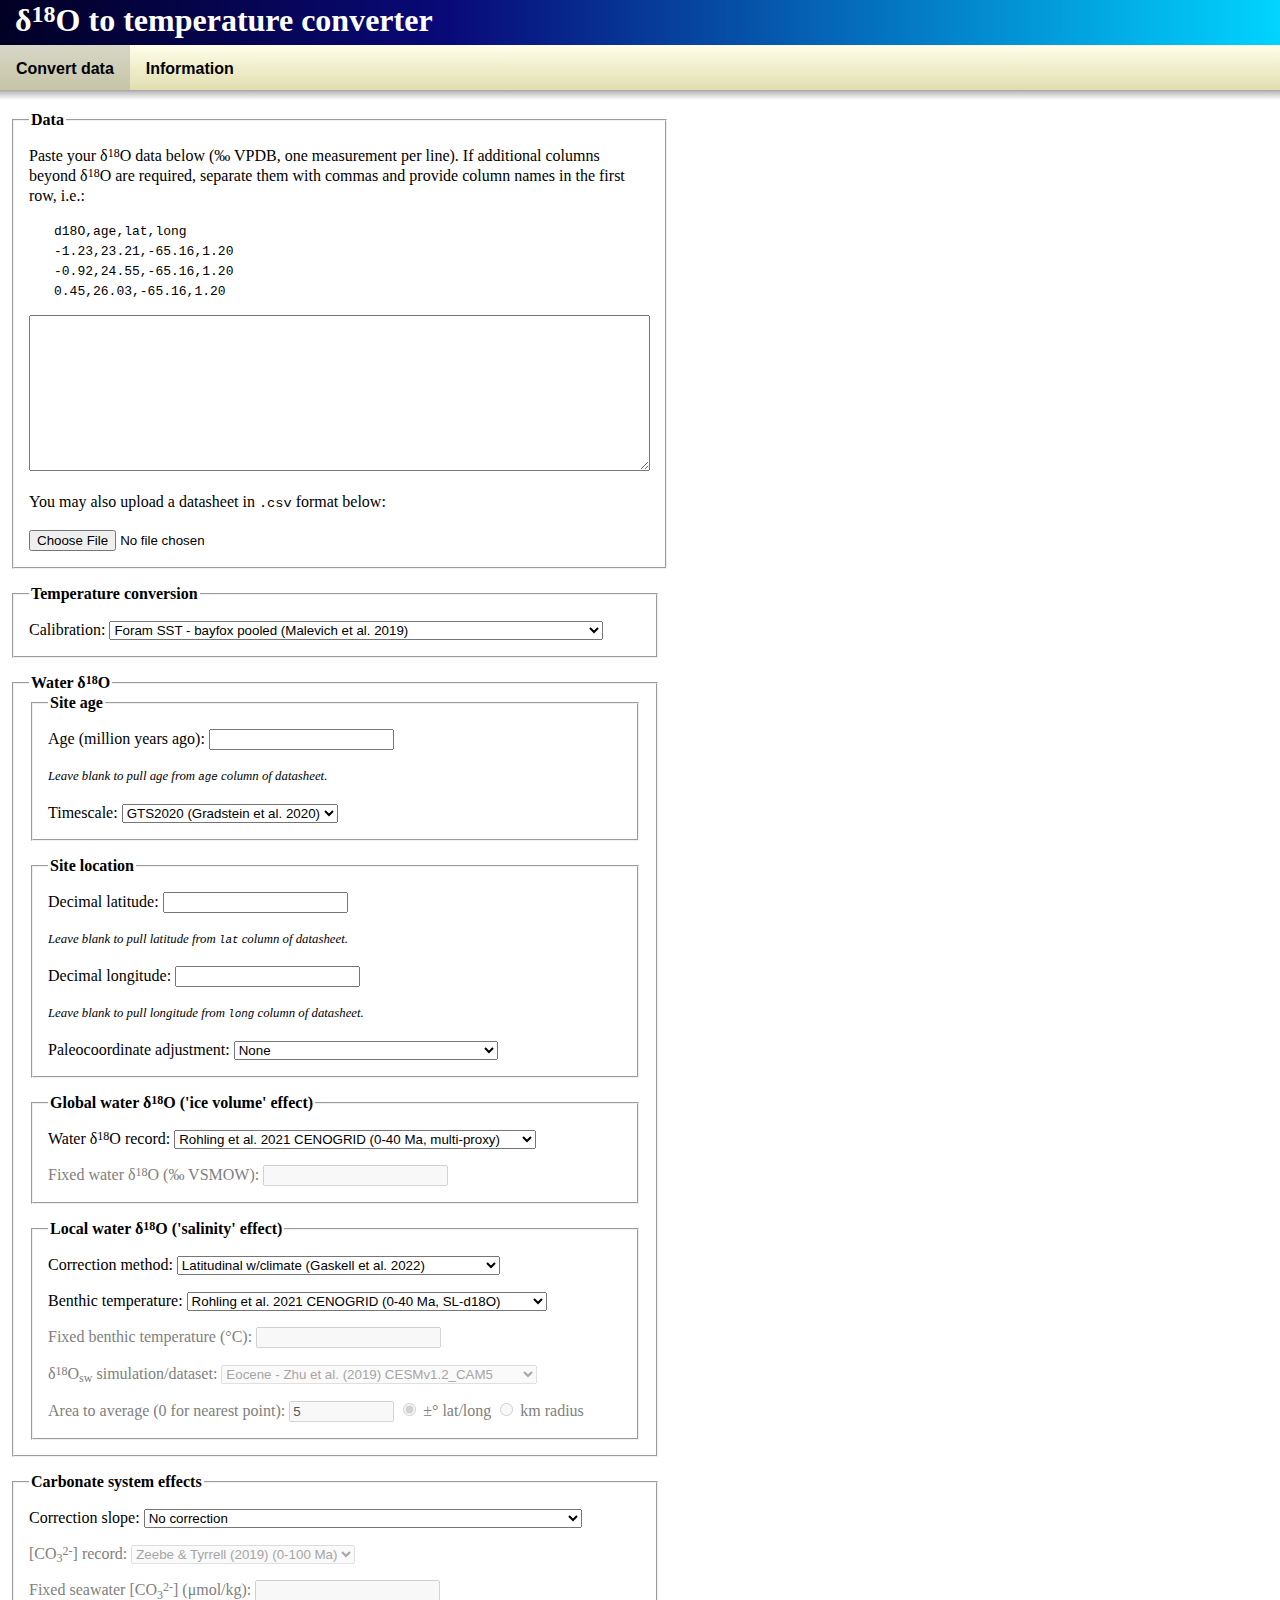
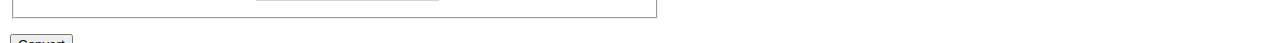
<file: index.html>
<!DOCTYPE html>
<!--
  Copyright (c) 2023, Daniel E. Gaskell and Pincelli M. Hull.

  Permission is hereby granted, free of charge, to any person obtaining a copy
  of this software and associated documentation files (the "Software"), to deal
  in the Software without restriction, including without limitation the rights
  to use, copy, modify, merge, publish, distribute, sublicense, and/or sell
  copies of the Software, and to permit persons to whom the Software is
  furnished to do so, subject to the following conditions:

    - The above copyright notice and this permission notice shall be included
      in all copies or substantial portions of the Software.
    - Any publications making use of the Software or any substantial portions
      thereof shall cite the Software's original publication:

          Gaskell, D.E., and Hull, P.M., 2023, Technical note: A new online tool
		  for δ18O–temperature conversions: Climate of the Past, v. 19, p.
		  1265–1274, doi:10.5194/cp-19-1265-2023.

  THE SOFTWARE IS PROVIDED "AS IS", WITHOUT WARRANTY OF ANY KIND, EXPRESS OR
  IMPLIED, INCLUDING BUT NOT LIMITED TO THE WARRANTIES OF MERCHANTABILITY,
  FITNESS FOR A PARTICULAR PURPOSE AND NONINFRINGEMENT. IN NO EVENT SHALL THE
  AUTHORS OR COPYRIGHT HOLDERS BE LIABLE FOR ANY CLAIM, DAMAGES OR OTHER
  LIABILITY, WHETHER IN AN ACTION OF CONTRACT, TORT OR OTHERWISE, ARISING FROM,
  OUT OF OR IN CONNECTION WITH THE SOFTWARE OR THE USE OR OTHER DEALINGS IN THE
  SOFTWARE.
-->
<html>
<head>
	<meta charset="utf-8">
	<title>&delta;¹⁸O to temperature converter</title>
	<link rel="stylesheet" href="style.css">
	<script>
		function updateDisabled(input) {
			switch (input.id) {
				case "ice":
					switch (input.value) {
						case "fixed":
							document.getElementById("d18Osw").disabled = false;
							document.getElementById("d18Oswlabel").className = "";
							break;
						default:
							document.getElementById("d18Osw").disabled = true;
							document.getElementById("d18Oswlabel").className = "disabled";
							break;
					}
					break;
				case "spatial":
					switch (input.value) {
						case "none":
							document.getElementById("benthic").disabled = true;
							document.getElementById("benthicraw").disabled = true;
							document.getElementById("gcm").disabled = true;
							document.getElementById("benthiclabel").className = "disabled";
							document.getElementById("benthicrawlabel").className = "disabled";
							document.getElementById("gcmlabel").className = "disabled";
							document.getElementById("square").disabled = true;
							document.getElementById("squarelabel").className = "disabled";
							document.getElementById("degrees").disabled = true;
							document.getElementById("degreeslabel").className = "disabled";
							document.getElementById("radius").disabled = true;
							document.getElementById("radiuslabel").className = "disabled";
							break;
						case "legrandemixed": case "legrande0": case "legrande50": case "legrande100": case "legrande200": case "legrande500": case "legrande1000": case "legrande1500": case "legrande2000": case "legrande3000": case "legrande4000": case "legrande5000": case "tierney_hol": case "tierney_lgm":
							document.getElementById("benthic").disabled = true;
							document.getElementById("benthicraw").disabled = true;
							document.getElementById("gcm").disabled = true;
							document.getElementById("benthiclabel").className = "disabled";
							document.getElementById("benthicrawlabel").className = "disabled";
							document.getElementById("gcmlabel").className = "disabled";
							document.getElementById("square").disabled = false;
							document.getElementById("squarelabel").className = "";
							document.getElementById("degrees").disabled = false;
							document.getElementById("degreeslabel").className = "";
							document.getElementById("radius").disabled = false;
							document.getElementById("radiuslabel").className = "";
							break;
						case "zachos": case "hollis":
							document.getElementById("benthic").disabled = true;
							document.getElementById("benthicraw").disabled = true;
							document.getElementById("gcm").disabled = true;
							document.getElementById("benthiclabel").className = "disabled";
							document.getElementById("benthicrawlabel").className = "disabled";
							document.getElementById("gcmlabel").className = "disabled";
							document.getElementById("square").disabled = true;
							document.getElementById("squarelabel").className = "disabled";
							document.getElementById("degrees").disabled = true;
							document.getElementById("degreeslabel").className = "disabled";
							document.getElementById("radius").disabled = true;
							document.getElementById("radiuslabel").className = "disabled";
							break;
						case "gaskell_poly":
							document.getElementById("benthic").disabled = false;
							updateDisabled(document.getElementById("benthic"));
							document.getElementById("gcm").disabled = true;
							document.getElementById("benthiclabel").className = "";
							document.getElementById("gcmlabel").className = "disabled";
							document.getElementById("square").disabled = true;
							document.getElementById("squarelabel").className = "disabled";
							document.getElementById("degrees").disabled = true;
							document.getElementById("degreeslabel").className = "disabled";
							document.getElementById("radius").disabled = true;
							document.getElementById("radiuslabel").className = "disabled";
							break;
						case "gaskell_cesm":
							document.getElementById("benthic").disabled = false;
							updateDisabled(document.getElementById("benthic"));
							document.getElementById("gcm").disabled = false;
							document.getElementById("benthiclabel").className = "";
							document.getElementById("gcmlabel").className = "";
							document.getElementById("square").disabled = false;
							document.getElementById("squarelabel").className = "";
							document.getElementById("degrees").disabled = false;
							document.getElementById("degreeslabel").className = "";
							document.getElementById("radius").disabled = false;
							document.getElementById("radiuslabel").className = "";
							break;
					}
					break;
				case "benthic":
					switch (input.value) {
						case "fixed":
							document.getElementById("benthicraw").disabled = false;
							document.getElementById("benthicrawlabel").className = "";
							break;
						default:
							document.getElementById("benthicraw").disabled = true;
							document.getElementById("benthicrawlabel").className = "disabled";
							break;
					}
					break;
				case "co3":
					switch (input.value) {
						case "none":
							document.getElementById("co3record").disabled = true;
							document.getElementById("co3raw").disabled = true;
							document.getElementById("co3recordlabel").className = "disabled";
							document.getElementById("co3rawlabel").className = "disabled";
							break;
						default:
							document.getElementById("co3record").disabled = false;
							document.getElementById("co3recordlabel").className = "";
							updateDisabled(document.getElementById("co3record"));
							break;
					}
					break;
				case "co3record":
					switch (input.value) {
						case "fixed":
							document.getElementById("co3raw").disabled = false;
							document.getElementById("co3rawlabel").className = "";
							break;
						default:
							document.getElementById("co3raw").disabled = true;
							document.getElementById("co3rawlabel").className = "disabled";
							break;
					}
					break;
			}
		}
	</script>
</head>
<body>
	<h1>&delta;<sup>18</sup>O to temperature converter</h1>
	<ul class="tabbar">
		<li><a href="index.html" class="activetab">Convert data</a></li>
		<li><a href="about.html">Information</a></li>
	</ul>
	<div class="shadow"></div>
	<form class="inputform" action="proxy.php" method="post" enctype="multipart/form-data">
		<fieldset>
			<legend>Data</legend>
			<p>Paste your &delta;<sup>18</sup>O data below (&#8240; VPDB, one measurement per line). If additional columns beyond &delta;<sup>18</sup>O are required, separate them with commas and provide column names in the first row, i.e.:</p>
			<pre class="example">
d18O,age,lat,long
-1.23,23.21,-65.16,1.20
-0.92,24.55,-65.16,1.20
0.45,26.03,-65.16,1.20</pre>
			<textarea id="data" name="data" rows="10" cols="75"></textarea>
			<p>You may also upload a datasheet in <code>.csv</code> format below:</p>
			<p><input type="file" id="datasheet" name="filename"></p>
		</fieldset>
		<fieldset>
			<legend>Temperature conversion</legend>
			<p>
				<label id="calibrationlabel" for="calibration">Calibration:</label>
				<select id="calibration" name="calibration" onchange="updateDisabled(this)">
					<!--<option value="urey">Inorganic Calcite (Urey 1947)</option>-->
					<option value="mccrea">Inorganic Calcite (McCrea 1950)</option>
					<option value="oneil">Inorganic Calcite (O'Neil et al. 1969)</option>
					<option value="kimoneil">Inorganic Calcite (Kim & O'Neil 1997)</option>
					<option value="kim_arag">Inorganic Aragonite (Kim et al. 2007)</option>
					<option value="bayfox_pooled" selected>Foram SST - bayfox pooled (Malevich et al. 2019)</option>
					<option value="bayfox_ruber">Foram SST - bayfox G. ruber (Malevich et al. 2019)</option>
					<option value="bayfox_sac">Foram SST - bayfox T. sacculifer (Malevich et al. 2019)</option>
					<option value="bayfox_bul">Foram SST - bayfox G. bulloides (Malevich et al. 2019)</option>
					<option value="bayfox_inc">Foram SST - bayfox N. incompta (Malevich et al. 2019)</option>
					<option value="bayfox_pac">Foram SST - bayfox N. pachyderma (Malevich et al. 2019)</option>
					<option value="mulitza_pool">Planktic Foram - pooled mixed-layer (Mulitza et al. 2004)</option>
					<option value="bemis_bul11">Planktic Foram - G. bulloides 11-chamber (Bemis et al. 1998)</option>
					<option value="bemis_bul12">Planktic Foram - G. bulloides 12-chamber (Bemis et al. 1998)</option>
					<option value="bemis_bul13">Planktic Foram - G. bulloides 13-chamber (Bemis et al. 1998)</option>
					<option value="mulitza_bul">Planktic Foram - G. bulloides (Mulitza et al. 2003)</option>
					<option value="bouvier_men">Planktic Foram - G. menardii (Bouvier-Soumagnac & Duplessy 1985)</option>
					<option value="farmer_men">Planktic Foram - G. menardii (Farmer et al. 2007)</option>
					<option value="farmer_rubp">Planktic Foram - G. ruber pink (Farmer et al. 2007)</option>
					<option value="mulitza_rub">Planktic Foram - G. ruber white (Mulitza et al. 2003)</option>
					<option value="farmer_rubw">Planktic Foram - G. ruber white (Farmer et al. 2007)</option>
					<option value="bouvier_dut">Planktic Foram - N. dutertrei (Bouvier-Soumagnac & Duplessy 1985)</option>
					<option value="farmer_dut">Planktic Foram - N. dutertrei (Farmer et al. 2007)</option>
					<option value="mulitza_pac">Planktic Foram - N. pachyderma (Mulitza et al. 2003)</option>
					<option value="farmer_tum">Planktic Foram - N. tumida (Farmer et al. 2007)</option>
					<option value="bouvier_orb1">Planktic Foram - O. universa cultured (Bouvier-Soumagnac & Duplessy 1985)</option>
					<option value="bouvier_orb2">Planktic Foram - O. universa Ind.Oce. (Bouvier-Soumagnac & Duplessy 1985)</option>
					<option value="bemis_mean">Planktic Foram - O. universa mean (Bemis et al. 1998)</option>
					<option value="bemis_hl">Planktic Foram - O. universa high-light (Bemis et al. 1998)</option>
					<option value="bemis_ll">Planktic Foram - O. universa low-light (Bemis et al. 1998)</option>
					<option value="farmer_orb">Planktic Foram - O. universa (Farmer et al. 2007)</option>
					<option value="farmer_obl">Planktic Foram - P. obliquiloculata (Farmer et al. 2007)</option>
					<option value="erezluz">Planktic Foram - T. sacculifer (Erez & Luz 1983)</option>
					<option value="mulitza_sac">Planktic Foram - T. sacculifer (Mulitza et al. 2003)</option>
					<option value="spero_sac">Planktic Foram - T. sacculifer (Spero et al. 2003)</option>
					<option value="farmer_sac">Planktic Foram - T. sacculifer (Farmer et al. 2007)</option>
					<!--<option value="barras_150">Benthic Foram - B. marginata 150-200 μm (Barras et al. 2010)</option>
					<option value="barras_200">Benthic Foram - B. marginata 200-250 μm (Barras et al. 2010)</option>
					<option value="barras_250">Benthic Foram - B. marginata >250 μm (Barras et al. 2010)</option>-->
					<option value="lynch">Benthic Foram - Cibicidoides + Planulina (Lynch-Stieglitz et al. 1999)</option>
					<option value="marchitto_cib">Benthic Foram - Cibicidoides + Planulina (Marchitto et al. 2014)</option>
					<option value="duplessy">Benthic Foram - Cibicides spp. (Duplessey et al. 2002)</option>
					<option value="grossman_ele">Benthic Foram - H. elegans (Grossman & Hu 1986)</option>
					<option value="marchitto_ele">Benthic Foram - H. elegans (Marchitto et al. 2014)</option>
					<option value="shackleton">Benthic Foram - Uvigerina spp. (Shackleton 1974)</option>
					<option value="marchitto_per_rec">Benthic Foram - Uvigerina spp. (recommended method by Marchitto et al. 2014)</option>
					<option value="marchitto_per">Benthic Foram - Uvigerina peregrina (Marchitto et al. 2014)</option>
					<option value="reynaud_acro">Coral - Acropora spp. (Reynaud-Vaganay et al. 1999)</option>
					<option value="juillet">Coral - Porites spp. (Juillet-Leclerc & Schmidt 2001)</option>
					<option value="reynaud_sty">Coral - Stylophora pistillata (Reynaud-Vaganay et al. 1999)</option>
					<option value="bohm">Sponge - Ceratoporella nicholsoni (Böhm et al. 2000)</option>
					<option value="rosenheim">Sponge - Ceratoporella nicholsoni (Rosenheim et al. 2009)</option>
					<option value="tremaine">Speleothem - Inorganic cave calcite (Tremaine et al. 2011)</option>
					<option value="epstein">Mollusk - Mixed, mainly mollusks (Epstein et al. 1953)</option>
					<option value="grossman_mol">Mollusk - Mixed (Grossman & Hu 1986)</option>
					<option value="white">Mollusk - Lymnaea peregra (White et al. 1999)</option>
					<option value="stormsuke">Otolith - Arctic/Brook Charr (Storm-Suke et al. 2007)</option>
					<option value="godiksen">Otolith - Arctic Charr (Godiksen et al. 2010)</option>
					<option value="hoie">Otolith - Atlantic Cod (Høie et al. 2004)</option>
					<option value="thorrold">Otolith - Atlantic Croaker (Thorrold et al. 1997)</option>
					<option value="willmes">Otolith - Delta Smelt (Willmes et al. 2019)</option>
					<option value="patterson">Otolith - Freshwater (Patterson et al. 1993)</option>
					<option value="geffen">Otolith - Juvenile Plaice (Geffen 2012)</option>
				</select>
			</p>
		</fieldset>
		<fieldset>
			<legend>Water &delta;<sup>18</sup>O</legend>
			<fieldset>
				<legend>Site age</legend>
				<p>
					<label id="agelabel" for="age">Age (million years ago):</label>
					<input id="age" name="age">
				</p>
				<p class="hint">Leave blank to pull age from <code>age</code> column of datasheet.</p>
				<p>
					<label id="timescalelabel" for="timescale">Timescale:</label>
					<select id="timescale" name="timescale" onchange="updateDisabled(this)">
						<option value="GTS2004">GTS2004 (Gradstein et al. 2005)</option>
						<option value="GTS2012">GTS2012 (Gradstein et al. 2012)</option>
						<option value="GTS2016">GTS2016 (Ogg et al. 2016)</option>
						<option value="GTS2020" selected>GTS2020 (Gradstein et al. 2020)</option>
					</select>
				</p>
			</fieldset>
			<fieldset>
				<legend>Site location</legend>
				<p>
					<label id="latlabel" for="lat">Decimal latitude:</label>
					<input id="lat" name="lat">
				</p>
				<p class="hint">Leave blank to pull latitude from <code>lat</code> column of datasheet.</p>
				<p>
					<label id="longlabel" for="long">Decimal longitude:</label>
					<input id="long" name="long">
				</p>
				<p class="hint">Leave blank to pull longitude from <code>long</code> column of datasheet.</p>
				<p>
					<label id="latlonglabel" for="latlong">Paleocoordinate adjustment:</label>
					<select id="latlong" name="latlong" onchange="updateDisabled(this)">
						<option value="none" selected>None</option>
						<option value="gplates">GPlates Web Service (Müller et al. 2018)</option>
					</select>
				</p>
			</fieldset>
			<fieldset>
				<legend>Global water &delta;<sup>18</sup>O ('ice volume' effect)</legend>
				<p>
					<label id="icelabel" for="ice">Water &delta;<sup>18</sup>O record:</label>
					<select id="ice" name="ice" onchange="updateDisabled(this)">
						<option value="none">No correction</option>
						<option value="fixed">Fixed (give value below)</option>
						<option value="icefree">Traditional "ice-free" value (-1&#8240;)</option>
						<option value="henkes">Proposed Phanerozoic mean (-0.8&#8240;, Henkes et al. 2018)</option>
						<option value="cramer1">Cramer et al. 2011 S4 (9-108 Ma, NJSL)</option>
						<option value="cramer2">Cramer et al. 2011 S5 (0-63 Ma, Mg/Ca-d18O)</option>
						<option value="cramer3">Cramer et al. 2011 S6 (0-63 Ma, Mg/Ca-d18O)</option>
						<option value="cramer1s">Cramer et al. 2011 S4 smoothed (9-108 Ma, NJSL)</option>
						<option value="cramer2s">Cramer et al. 2011 S5 smoothed (0-63 Ma, Mg/Ca-d18O)</option>
						<option value="cramer3s">Cramer et al. 2011 S6 smoothed (0-63 Ma, Mg/Ca-d18O)</option>
						<option value="mecklerraw">Meckler et al. 2022 (0-62 Ma, D47-d18O raw)</option>
						<option value="mecklerph">Meckler et al. 2022 (0-62 Ma, D47-d18O pH-corrected)</option>
						<option value="miller">Miller et al. 2020 (0-66 Ma, Mg/Ca-d18O)</option>
						<option value="modestou">Modestou et al. 2020 (11-16 Ma, &Delta;47-d18O)</option>
						<option value="rohling1" selected>Rohling et al. 2021 CENOGRID (0-40 Ma, multi-proxy)</option>
						<option value="rohling2">Rohling et al. 2021 LR04 (0-5.3 Ma, multi-proxy)</option>
						<option value="veizer">Veizer & Prokoph 2015 (0-541 Ma, long-term d18O)</option>
					</select>
				</p>
				<p>
					<label id="d18Oswlabel" for="d18Osw">Fixed water &delta;<sup>18</sup>O (&#8240; VSMOW):</label>
					<input id="d18Osw" name="d18Osw">
				</p>
			</fieldset>
			<fieldset>
				<legend>Local water &delta;<sup>18</sup>O ('salinity' effect)</legend>
				<p>
					<label id="spatiallabel" for="spatial">Correction method:</label>
					<select id="spatial" name="spatial" onchange="updateDisabled(this)">
						<option value="none">No correction</option>
						<option value="legrandemixed">Modern mixed layer (LeGrande & Schmidt 2006)</option>
						<option value="legrande0">Modern at 0m (LeGrande & Schmidt 2006)</option>
						<option value="legrande50">Modern at 50m (LeGrande & Schmidt 2006)</option>
						<option value="legrande100">Modern at 100m (LeGrande & Schmidt 2006)</option>
						<option value="legrande200">Modern at 200m (LeGrande & Schmidt 2006)</option>
						<option value="legrande500">Modern at 500m (LeGrande & Schmidt 2006)</option>
						<option value="legrande1000">Modern at 1000m (LeGrande & Schmidt 2006)</option>
						<option value="legrande1500">Modern at 1500m (LeGrande & Schmidt 2006)</option>
						<option value="legrande2000">Modern at 2000m (LeGrande & Schmidt 2006)</option>
						<option value="legrande3000">Modern at 3000m (LeGrande & Schmidt 2006)</option>
						<option value="legrande4000">Modern at 4000m (LeGrande & Schmidt 2006)</option>
						<option value="legrande5000">Modern at 5000m (LeGrande & Schmidt 2006)</option>
						<option value="tierney_hol">Late Holocene surface (Tierney et al. 2020)</option>
						<option value="tierney_lgm">Last Glacial Maximum surface (Tierney et al. 2020)</option>
						<option value="zachos">Latitudinal (Zachos et al. 1994)</option>
						<option value="hollis">Latitudinal (Hollis et al. 2019)</option>
						<option value="gaskell_poly" selected>Latitudinal w/climate (Gaskell et al. 2022)</option>
						<option value="gaskell_cesm">Spatial w/climate (Gaskell et al. 2022)</option>
					</select>
				</p>
				<p>
					<label id="benthiclabel" for="benthic">Benthic temperature:</label>
					<select id="benthic" name="benthic" onchange="updateDisabled(this)">
						<option value="none">n/a</option>
						<option value="fixed">Fixed (give value below)</option>
						<option value="cramer1">Cramer et al. 2011 S4 (9-108 Ma, NJSL-d18O)</option>
						<option value="cramer2">Cramer et al. 2011 S5 (0-63 Ma, Mg/Ca)</option>
						<option value="cramer3">Cramer et al. 2011 S6 (0-63 Ma, Mg/Ca)</option>
						<option value="cramer1s">Cramer et al. 2011 S4 smoothed (9-108 Ma, NJSL-d18O)</option>
						<option value="cramer2s">Cramer et al. 2011 S5 smoothed (0-63 Ma, Mg/Ca)</option>
						<option value="cramer3s">Cramer et al. 2011 S6 smoothed (0-63 Ma, Mg/Ca)</option>
						<option value="meckler">Meckler et al. 2022 (0-62 Ma, D47)</option>
						<option value="miller">Miller et al. 2020 (0-66 Ma, Mg/Ca)</option>
						<option value="rohling1" selected>Rohling et al. 2021 CENOGRID (0-40 Ma, SL-d18O)</option>
						<option value="rohling2">Rohling et al. 2021 LR04 (0-5.3 Ma, SL-d18O)</option>
					</select>
				</p>
				<p>
					<label id="benthicrawlabel" for="benthicraw">Fixed benthic temperature (°C):</label>
					<input id="benthicraw" name="benthicraw">
				</p>
				<p>
					<label id="gcmlabel" for="gcm">&delta;<sup>18</sup>O<sub>sw</sub> simulation/dataset:</label>
					<select id="gcm" name="gcm" onchange="updateDisabled(this)">
						<option value="gaskell">Miocene - Gaskell et al. (2022) CESMv1.2_CAM5</option>
						<option value="zhu" selected>Eocene - Zhu et al. (2019) CESMv1.2_CAM5</option>
					</select>
				</p>
				<p>
					<label id="squarelabel" for="square">Area to average (0 for nearest point):</label>
					<input id="square" name="square" value="5" size=10>
					<input id="degrees" name="avgmethod" type="radio" value="degrees" checked>
						<label id="degreeslabel" for="degrees">&plusmn;&deg; lat/long</label>
					<input id="radius" name="avgmethod" type="radio" value="radius">
						<label id="radiuslabel" for="radius">km radius</label>
				</p>
			</fieldset>
		</fieldset>
		<fieldset>
			<legend>Carbonate system effects</legend>
			<p>
				<label id="co3label" for="co3">Correction slope:</label>
				<select id="co3" name="co3" onchange="updateDisabled(this)">
					<option value="none" selected>No correction</option>
					<option value="ziveri_cocco">Coccolithophore - C. leptoporus (-0.0048&permil;/μmol/kg; Ziveri et al. 2012)</option>
					<option value="ziveri_dino">Dinoflagellate - T. heimii (-0.024&permil;/μmol/kg; Ziveri et al. 2012)</option>
					<option value="mean">Planktic Foram - mean (-0.0025&permil;/μmol/kg; Spero et al. 1999)</option>
					<option value="spero_bul">Planktic Foram - G. bulloides (-0.0045&permil;/μmol/kg; Spero et al. 1997)</option>
					<option value="spero_rub">Planktic Foram - G. ruber (-0.0022&permil;/μmol/kg; Bijma et al. 1999)</option>
					<option value="spero_orb">Planktic Foram - O. universa (-0.0020&permil;/μmol/kg; Spero et al. 1997)</option>
					<option value="spero_sac">Planktic Foram - T. sacculifer (-0.0014&permil;/μmol/kg; Bijma et al. 1999)</option>
				</select>
			</p>
			<p>
				<label id="co3recordlabel" for="co3record">[CO<sub>3</sub><sup>2-</sup>] record:</label>
				<select id="co3record" name="co3record" onchange="updateDisabled(this)">
					<option value="none">n/a</option>
					<option value="fixed">Fixed (give value below)</option>
					<option value="tyrrellzeebe">Tyrrell & Zeebe (2004) (0-100 Ma)</option>
					<option value="zeebetyrrell" selected>Zeebe & Tyrrell (2019) (0-100 Ma)</option>
				</select>
			</p>
			<p>
				<label id="co3rawlabel" for="co3raw">Fixed seawater [CO<sub>3</sub><sup>2-</sup>] (μmol/kg):</label>
				<input id="co3raw" name="co3raw">
			</p>
		</fieldset>
		<input type="submit" value="Convert">
	</form>
	<script>
		updateDisabled(document.getElementById("calibration"));
		updateDisabled(document.getElementById("timescale"));
		updateDisabled(document.getElementById("latlong"));
		updateDisabled(document.getElementById("ice"));
		updateDisabled(document.getElementById("spatial"));
		updateDisabled(document.getElementById("benthic"));
		updateDisabled(document.getElementById("gcm"));
		updateDisabled(document.getElementById("co3"));
		updateDisabled(document.getElementById("co3record"));
	</script>
</body>
</html>
</file>
<file: style.css>
html, body {
	padding:0px;
	margin:0px;
	line-height:125%;
}
code {
	font-size:105%;
}
sup {
	vertical-align:top;
	position:relative;
	top:-0.25em;
	font-size:75%;
}
sub {
	vertical-align:bottom;
	position:relative;
	bottom:-0.33em;
	font-size:75%;
}
h1 {
	background:rgb(2,0,36);
	background:linear-gradient(90deg, rgba(2,0,36,1) 0%, rgba(9,9,121,1) 35%, rgba(0,212,255,1) 100%);
	color:white;
	margin:0px;
	padding:10px 10px 15px 15px;
}
ul.tabbar {
	list-style-type:none;
	margin:0px;
	padding:0px;
	height:45px;
	overflow:hidden;
	background:rgb(255,255,235);
	background:linear-gradient(180deg, rgba(255,255,235,1) 0%, rgba(223,222,174,1) 100%);
}
ul.tabbar li {
	float:left;
}
ul.tabbar li a {
	color:black;
	display:block;
	font-weight:bold;
	font-family:sans-serif;
	text-align:center;
	text-decoration:none;
	padding:14px 16px;
	height:45px;
}
ul.tabbar li a.activetab {
	background:rgb(215,215,199);
	background:linear-gradient(180deg, rgba(215,215,199,1) 0%, rgba(187,186,147,1) 100%);
}
ul.tabbar li a:hover {
	background:rgb(215,215,199);
	background:linear-gradient(180deg, rgba(215,215,199,1) 0%, rgba(187,186,147,1) 100%);
}
.shadow {
	height:10px;
	background:rgb(166,166,166);
	background:linear-gradient(180deg, rgba(166,166,166,1) 0%, rgba(199,199,199,1) 27%, rgba(255,255,255,1) 100%);
}

.inputform {
	margin:10px;
}

.hint {
	font-style:italic;
	font-size:80%;
}
.example {
	margin-left:25px;
}
.inputform {
	width:650px;
}
.warning {
	font-weight:bold;
	color:red;
}
.citation {
	font-style:italic;
}
.errorbox {
	background-color:pink;
	border:1px darkred solid;
	padding:10px;
	margin-bottom:10px;
}
.cautionbox {
	background-color:khaki;
	border:1px darkgoldenrod solid;
	padding:10px;
	margin-bottom:10px;
}
.resultstable {
	border-collapse: collapse;
}
.resultstable td, .resultstable th {
	border:1px solid #ddd;
	padding:8px;
}
.resultstable tr:nth-child(even) {
	background-color:#f2f2f2;
}
.resultstable tr.rowerror {
	background-color:pink;
}
.resultstable tr.rowcaution {
	background-color:khaki;
}
.resultstable th {
	padding-top:12px;
	padding-bottom:12px;
	text-align:left;
	background-color:#04AA6D;
	color:white;
}
.tderror {
	color:red;
}
fieldset {
	padding:0px 15px 0px 15px;
	margin-bottom:15px;
}
.math {
	display:block;
	margin-left:40px;
	margin-top:10px;
	margin-bottom:10px;
}
.disabled {
	color:gray;
}

legend {
	font-weight:bold;
}
.content {
	margin:10px;
}

.button-link {
  align-items: normal;
  box-sizing: content-box;
  border-style: none;
  background-color: rgba(0,0,0,0);
  color:rgb(0, 0, 238); 
  cursor:pointer;
  display:inline;
  font:inherit;
  height:auto;
  padding:0;
  perspective-origin:0 0;
  text-align:start;
  text-decoration:underline;
  transform-origin:0 0;
  width:auto;
  -moz-appearance:none;
  -webkit-logical-height:1em;
  -webkit-logical-width:auto;
}
</file>
